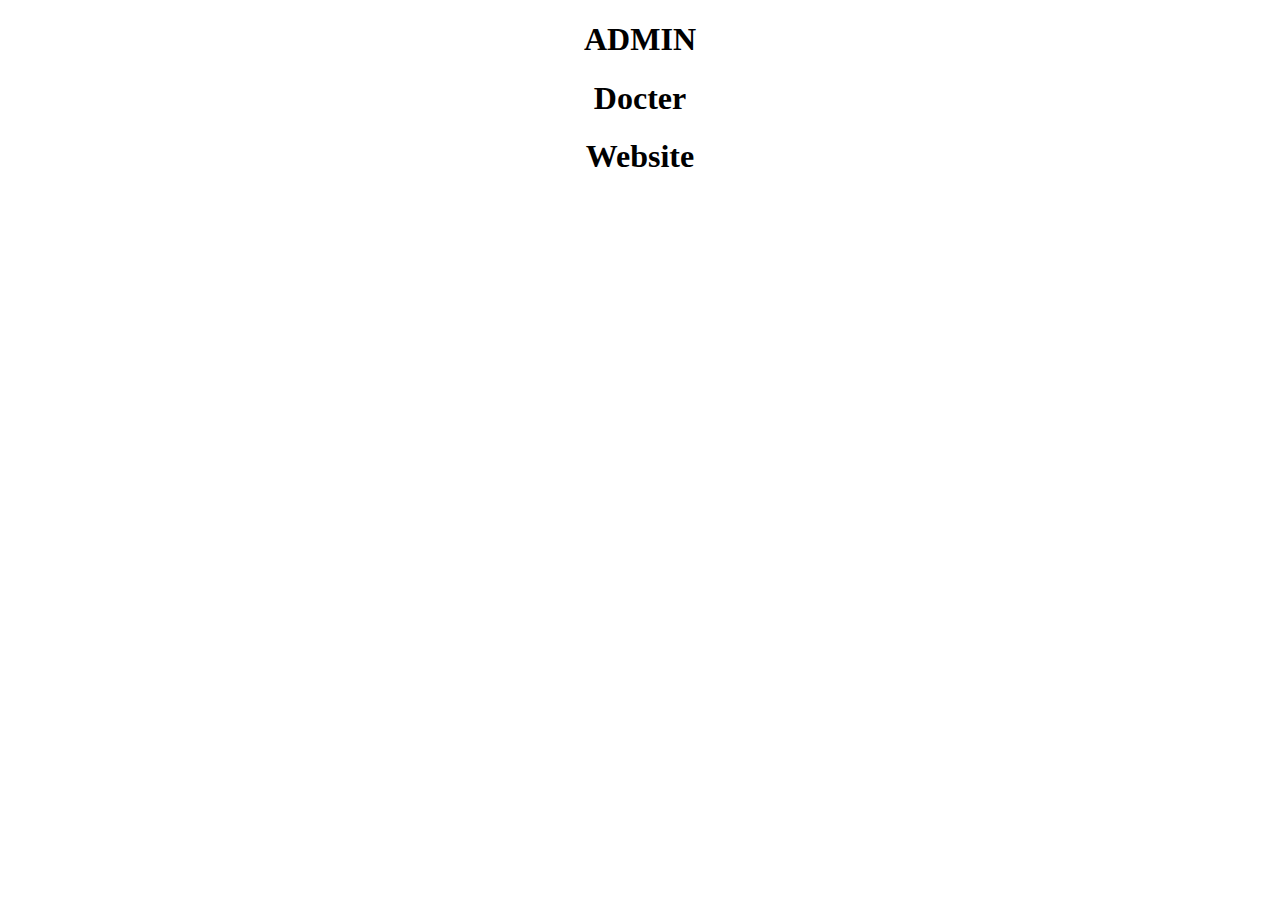
<file: index.html>
<!DOCTYPE html>
<html lang="en">
<head>
    <meta charset="UTF-8">
    <meta name="viewport" content="width=device-width, initial-scale=1.0">
    <title>Document</title>
    <style>
        h1{
            text-align: center;
            text-decoration: none;
            color: black;
        }
        a{
            text-decoration: none;
            color: #000;
        }
    </style>
</head>
<body>
    <h1><a href="admin/">ADMIN</a></h1>
    <H1><a href="doctors/">Docter</a></H1>
    <H1><a href="website/">Website</a></H1>
</body>
</html>
</file>
